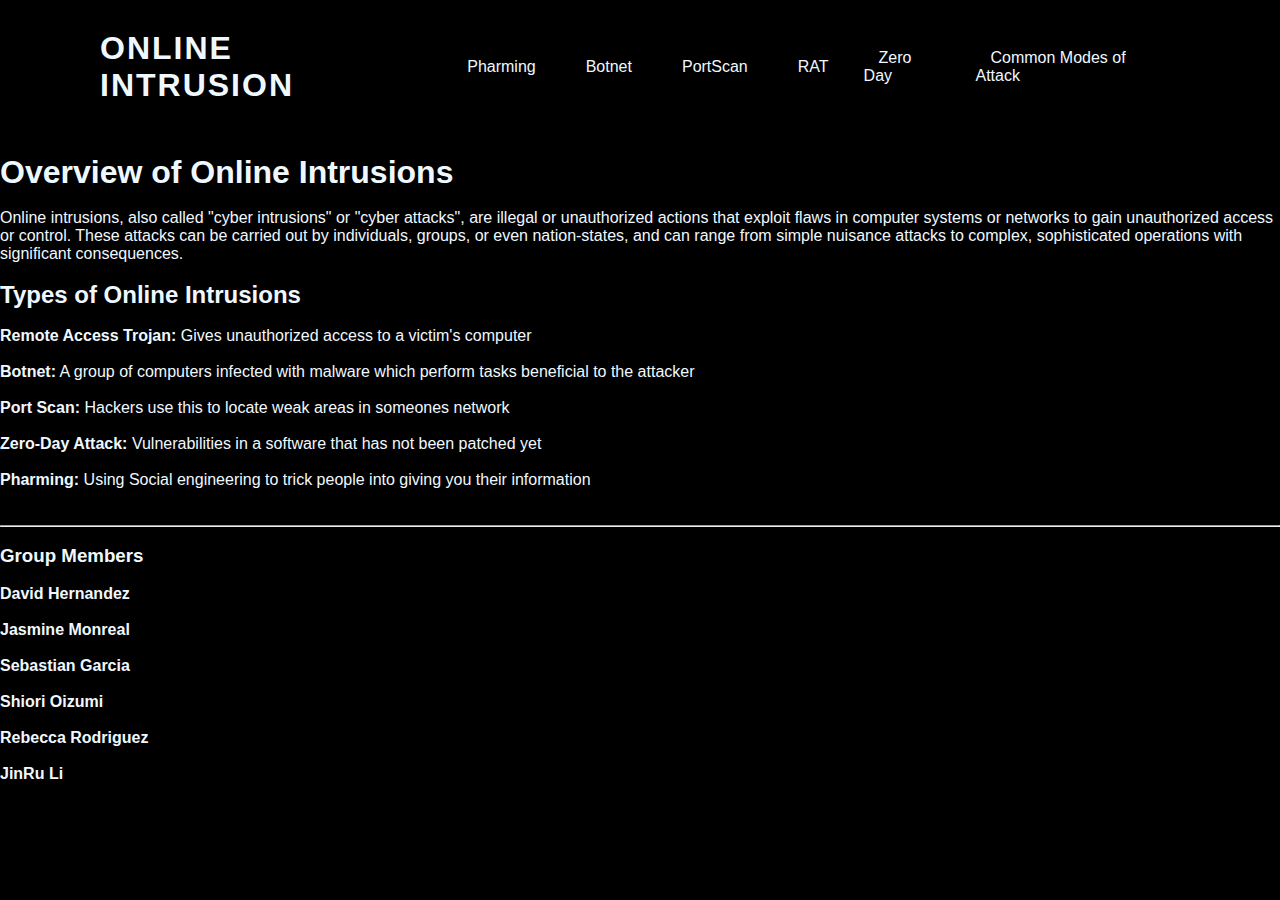
<file: Group 5/index.html>
<!DOCTYPE html>
<html lang="en">
    
<!--
    The universal format for webpages, as well as the favicon and style sheet 
-->
<html>
<head>
    <meta charset="UTF-8">
    <meta name="author" content="David Hernandez">
    <meta name="description" content="Online Intrusion-Group 5">
    <meta name="viewport" content=""with=device-width, initial-scale="1.0">
    <title>Online Intrusion</title>
    <link rel="icon" href="Images/Hacker.png" type="image/x-icon">
    <link rel="stylesheet" href="style.css">
    
</head>

<body>
    <header>
        <a href="#" class="title">Online Intrusion</a>
        <ul>
            <li><a href="Pharming.html">Pharming</a></li>
            <li><a href="botnet.html">Botnet</a></li>
            <li><a href="PortScan.html">PortScan</a></li>
            <li><a href="RAT.html"><abbr title="Remote Access Trojan" >RAT</abbr></a> </li>
            <li><a href="ZeroDay.html">Zero Day</a></li>
            <li><a href="CommonModes.html">Common Modes of Attack</a></li>
        </ul>

    </header>
    <section>
        <!--<img src="Images/25336.jpg" alt="Matrix" id="Matrix"> !-->
    </section>
    <canvas id="Matrix"></canvas>
    <!--<script src="./index.js"></script> !-->
    <h1>Overview of Online Intrusions</h1>
    <br>
    <p>Online intrusions, also called "cyber intrusions" or "cyber attacks", are illegal or unauthorized actions that exploit flaws in computer systems or networks to gain unauthorized access or control. These attacks can be carried out by individuals, groups, or even nation-states, and can range from simple nuisance attacks to complex, sophisticated operations with significant consequences.</p>
    <br>
    <h2>Types of Online Intrusions</h2>
    <br>
        <ul><b>Remote Access Trojan:</b> Gives unauthorized access to a victim's computer </ul>
        <br>
        <ul><b>Botnet:</b> A group of computers infected with malware which perform tasks beneficial to the attacker  </ul>
        <br>
        <ul><b>Port Scan:</b> Hackers use this to locate weak areas in someones network </ul>
        <br>
        <ul><b>Zero-Day Attack:</b> Vulnerabilities in a software that has not been patched yet </ul>
        <br>
        <ul><b>Pharming:</b> Using Social engineering to trick people into giving you their information</ul>
<br><br><hr><br>
        <h3>Group Members</h3>
        <br>
        <ul><b>David Hernandez</b></ul>
        <br>
        <ul><b>Jasmine Monreal</b></ul>
        <br>
        <ul><b>Sebastian Garcia</b></ul>
        <br>
        <ul><b>Shiori Oizumi</b></ul>
        <br>
        <ul><b>Rebecca Rodriguez</b></ul>
        <br>
        <ul><b>JinRu Li</b></ul>


        
    
    
</body>
</html>
</file>
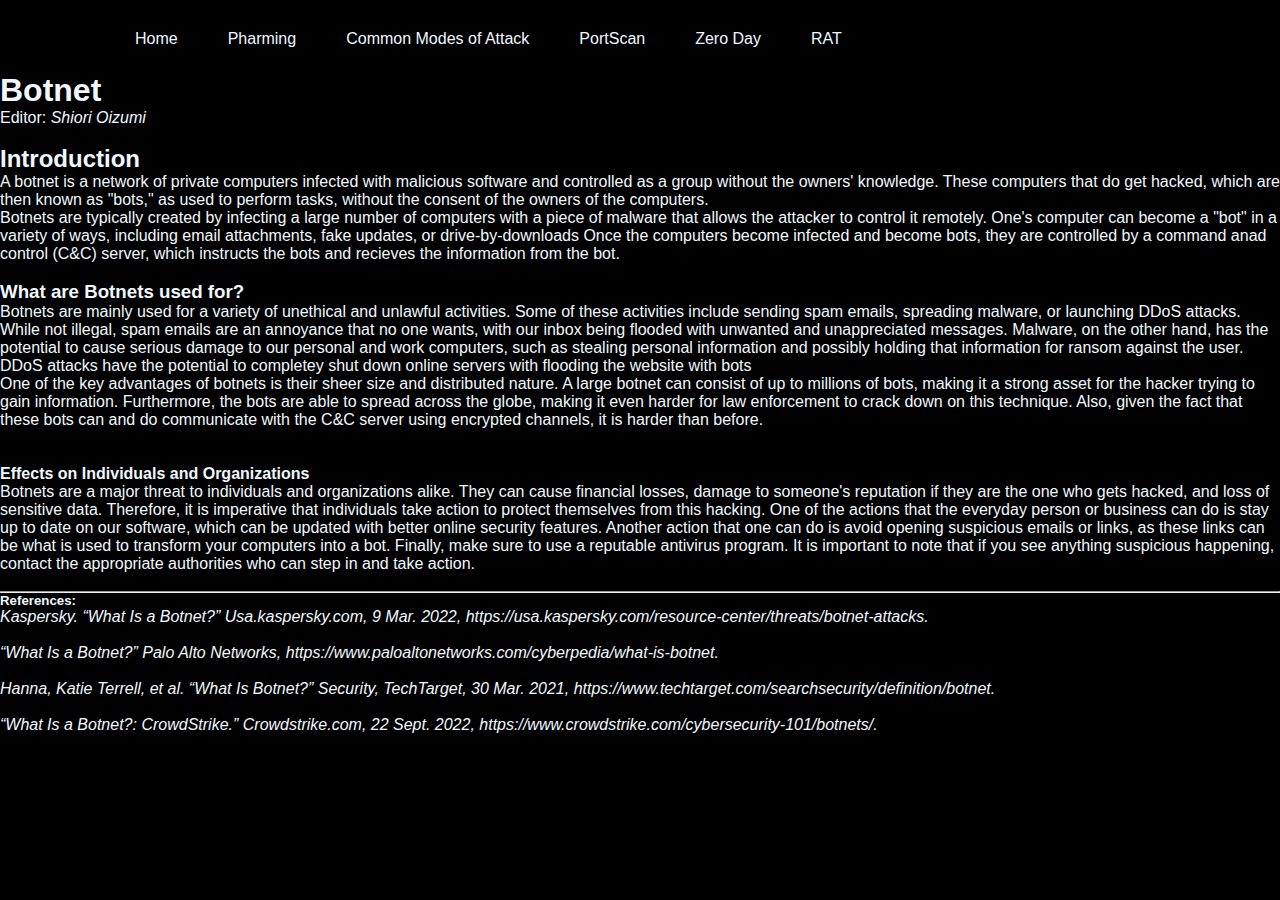
<file: Group 5/botnet.html>
<!DOCTYPE html>
<html lang="en">
    

<head>
    <meta charset="UTF-8">
    <meta name="author" content="David Hernandez">
    <meta name="description" content="Online Intrusion-Group 5">
    <title>Online Intrusion</title>
    <link rel="icon" href="Images/Hacker.png" type="image/x-icon">
    <link rel="stylesheet" href="style.css">
    
</head>

<header>
    
    <ul>
        <li><a href="index.html">Home</a> </li>
            <li><a href="Pharming.html">Pharming</a></li>
            <li><a href="CommonModes.html">Common Modes of Attack</a></li>
            <li><a href="PortScan.html">PortScan</a></li> 
            <li><a href="ZeroDay.html">Zero Day</a></li>
            <li><a href="RAT.html">RAT</a></li>
    </ul>

</header>
<body>
    <br>
    <br>
    <br>
    <br>
    <h1>Botnet</h1>
    
    <BYLINE>Editor:<em> Shiori Oizumi</em></BYLINE>
    <br>
    <br>
    <h2>Introduction</h2>
    <p>A botnet is a network of private computers infected with malicious software and controlled as a group without the owners' knowledge.
        These computers that do get hacked, which are then known as "bots," as used to perform tasks, without the consent of the owners of
        the computers.</p>
    <p>Botnets are typically created by infecting a large number of computers with a piece of malware that allows the attacker to control
        it remotely. One's computer can become a "bot" in a variety of ways, including email attachments, fake updates, or drive-by-downloads
        Once the computers become infected and become bots, they are controlled by a command anad control (C&C) server, which instructs the bots
        and recieves the information from the bot.</p>
<br>
<h3>What are Botnets used for?</h3>
<p>Botnets are mainly used for a variety of unethical and unlawful activities. Some of these activities include sending spam emails,
    spreading malware, or launching DDoS attacks. While not illegal, spam emails are an annoyance that no one wants, with our inbox
    being flooded with unwanted and unappreciated messages. Malware, on the other hand, has the potential to cause serious damage to
    our personal and work computers, such as stealing personal information and possibly holding that information for ransom against
    the user. DDoS attacks have the potential to completey shut down online servers with flooding the website with bots</p>
<p>One of the key advantages of botnets is their sheer size and distributed nature. A large botnet can consist of up to millions of
     bots, making it a strong asset for the hacker trying to gain information. Furthermore, the bots are able to spread across the
     globe, making it even harder for law enforcement to crack down on this technique. Also, given the fact that these bots can and
     do communicate with the C&C server using encrypted channels, it is harder than before.</p>
<br>
<br>
        <h4>Effects on Individuals and Organizations</h4>
        <p>Botnets are a major threat to individuals and organizations alike. They can cause financial losses, damage to someone's
            reputation if they are the one who gets hacked, and loss of sensitive data. Therefore, it is imperative that individuals
            take action to protect themselves from this hacking. One of the actions that the everyday person or business can do is stay
            up to date on our software, which can be updated with better online security features. Another action that one can do is avoid
            opening suspicious emails or links, as these links can be what is used to transform your computers into a bot. Finally, make sure
            to use a reputable antivirus program. It is important to note that if you see anything suspicious happening, contact the appropriate
            authorities who can step in and take action.</p>
<br>
<hr>
<section id="Links" style="color:blue;">
            <h5>References:</h5>
            <ul> <cite> <a href="https://usa.kaspersky.com/resource-center/threats/botnet-attacks">Kaspersky. “What Is a Botnet?” Usa.kaspersky.com, 9 Mar. 2022, https://usa.kaspersky.com/resource-center/threats/botnet-attacks. </a> </cite>
                <br>
                <br>
                <cite><a href="https://www.paloaltonetworks.com/cyberpedia/what-is-botnet">“What Is a Botnet?” Palo Alto Networks, https://www.paloaltonetworks.com/cyberpedia/what-is-botnet. </a></cite>
                <br>
                <br>
                <cite><a href="https://www.techtarget.com/searchsecurity/definition/botnet">Hanna, Katie Terrell, et al. “What Is Botnet?” Security, TechTarget, 30 Mar. 2021, https://www.techtarget.com/searchsecurity/definition/botnet. </a></cite>
                <br>
                <br>
                <cite><a href="https://www.crowdstrike.com/cybersecurity-101/botnets/">“What Is a Botnet?: CrowdStrike.” Crowdstrike.com, 22 Sept. 2022, https://www.crowdstrike.com/cybersecurity-101/botnets/.  </a></cite>
                </ul></section>
</body>
</file>
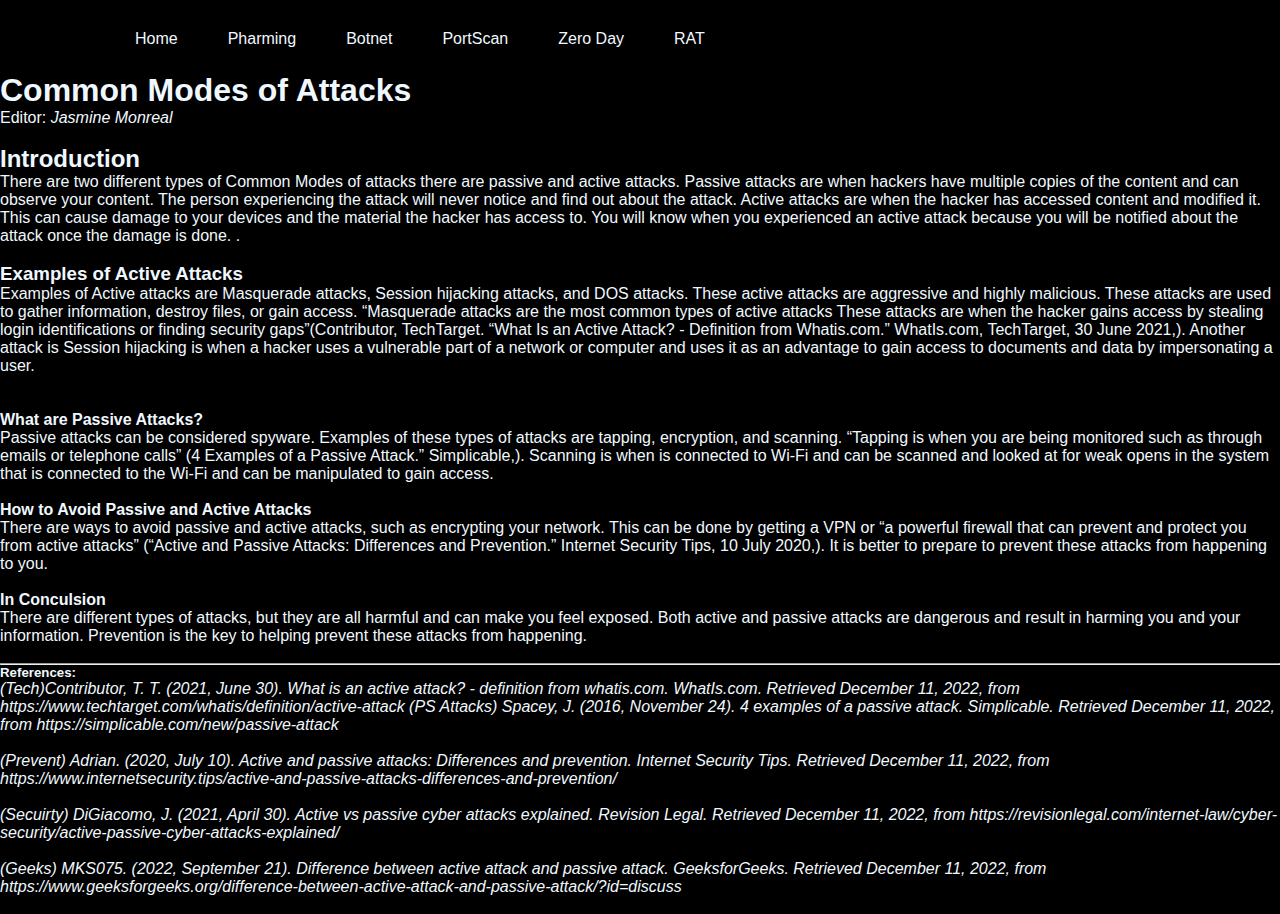
<file: Group 5/CommonModes.html>
<!DOCTYPE html>
<html lang="en">
    <head>
        <meta charset="UTF-8">
        <meta name="author" content="David Hernandez">
        <meta name="description" content="Online Intrusion-Group 5">
        <title>Online Intrusion</title>
        <link rel="icon" href="Images/Hacker.png" type="image/x-icon">
        <link rel="stylesheet" href="style.css">
        
    </head>
    <header id="title">
        <ul>
            <li><a href="index.html">Home</a> </li>
            <li><a href="Pharming.html">Pharming</a></li>
            <li><a href="botnet.html">Botnet</a></li>
            <li><a href="PortScan.html">PortScan</a></li> 
            <li><a href="ZeroDay.html">Zero Day</a></li>
            <li><a href="RAT.html">RAT</a></li>
        </ul>

    </header>
    <br>
    <br>
    <br>
<body>
    <br>
    <h1 class="DEVTITLE">Common Modes of Attacks</h1>
    <BYLINE>Editor:<em> Jasmine Monreal</em></BYLINE>
    <br>
    <br>
    <h2>Introduction</h1>
    <p>There are two different types of Common Modes of attacks there are passive and active attacks.
Passive attacks are when hackers have multiple copies of the content and can observe your content. The person experiencing the attack will never notice and find out about the attack. Active attacks are when the hacker has accessed content and modified it. This can cause damage to your devices and the material the hacker has access to. You will know when you experienced an active attack because you will be notified about the attack once the damage is done.
.</p>
<br>
<h3>Examples of Active Attacks</h3>
<p> Examples of Active attacks are Masquerade attacks, Session hijacking attacks, and DOS attacks. These active attacks are aggressive and highly malicious. These attacks are used to gather information, destroy files, or gain access. “Masquerade attacks are the most common types of active attacks These attacks are when the hacker gains access by stealing login identifications or finding security gaps”(Contributor, TechTarget. “What Is an Active Attack? - Definition from Whatis.com.” WhatIs.com, TechTarget, 30 June 2021,). Another attack is Session hijacking is when a hacker uses a vulnerable part of a network or computer and uses it as an advantage to gain access to documents and data by impersonating a user. 
</p>
<br>
<br>
        <h4>What are Passive Attacks? </h2>
        <p>Passive attacks can be considered spyware. Examples of these types of attacks are tapping, encryption, and scanning. “Tapping is when you are being monitored such as through emails or telephone calls” (4 Examples of a Passive Attack.” Simplicable,). Scanning is when is connected to Wi-Fi and can be scanned and looked at for weak opens in the system that is connected to the Wi-Fi and can be manipulated to gain access. </p>
<br>
<h4>How to Avoid Passive and Active Attacks</h4>
<p>There are ways to avoid passive and active attacks, such as encrypting your network. This can be done by getting a VPN or “a powerful firewall that can prevent and protect you from active attacks” (“Active and Passive Attacks: Differences and Prevention.” Internet Security Tips, 10 July 2020,). It is better to prepare to prevent these attacks from happening to you.  </p>
<br>
<h4>In Conculsion</h4> 
<p>There are different types of attacks, but they are all harmful and can make you feel exposed. Both active and passive attacks are dangerous and result in harming you and your information. Prevention is the key to helping prevent these attacks from happening. </p>


<br>
<hr>
<section id="Links" style="color:blue;">
            <h5>References:</h4>
            <ul> <cite> <a href="https://www.techtarget.com/whatis/definition/active-attack">(Tech)Contributor, T. T. (2021, June 30). What is an active attack? - definition from whatis.com. WhatIs.com. Retrieved December 11, 2022, from https://www.techtarget.com/whatis/definition/active-attack </a></cite>
                <cite><a href="https://simplicable.com/new/passive-attack">(PS Attacks) Spacey, J. (2016, November 24). 4 examples of a passive attack. Simplicable. Retrieved December 11, 2022, from https://simplicable.com/new/passive-attack  </a></cite>
                <br>
                <br>
                <cite><a href="https://www.internetsecurity.tips/active-and-passive-attacks-differences-and-prevention/">(Prevent) Adrian. (2020, July 10). Active and passive attacks: Differences and prevention. Internet Security Tips. Retrieved December 11, 2022, from https://www.internetsecurity.tips/active-and-passive-attacks-differences-and-prevention/ </a></cite>
                <br>
                <br>
                <cite><a href="https://revisionlegal.com/internet-law/cyber-security/active-passive-cyber-attacks-explained/">(Secuirty) DiGiacomo, J. (2021, April 30). Active vs passive cyber attacks explained. Revision Legal. Retrieved December 11, 2022, from https://revisionlegal.com/internet-law/cyber-security/active-passive-cyber-attacks-explained/ </a></cite>
                <br>
                <br>
                <cite><a href=" https://www.geeksforgeeks.org/difference-between-active-attack-and-passive-attack/?id=discuss ">(Geeks) MKS075. (2022, September 21). Difference between active attack and passive attack. GeeksforGeeks. Retrieved December 11, 2022, from https://www.geeksforgeeks.org/difference-between-active-attack-and-passive-attack/?id=discuss 
			</cite>
			<br>
                <br>
                <cite><a href="https://techspirited.com/types-of-computer-attacks" Mlblevins, T. S. (2011, June 13). Watch out for these types of computer attacks: They can create havoc. Tech Spirited. Retrieved December 11, 2022, from https://techspirited.com/types-of-computer-attacks </cite>
 </ul></section>
        
        <!--<br><hr>
    <footer>
    <p>Created by Jasmine Monreal</p>
</footer> -->   
</body>
</file>
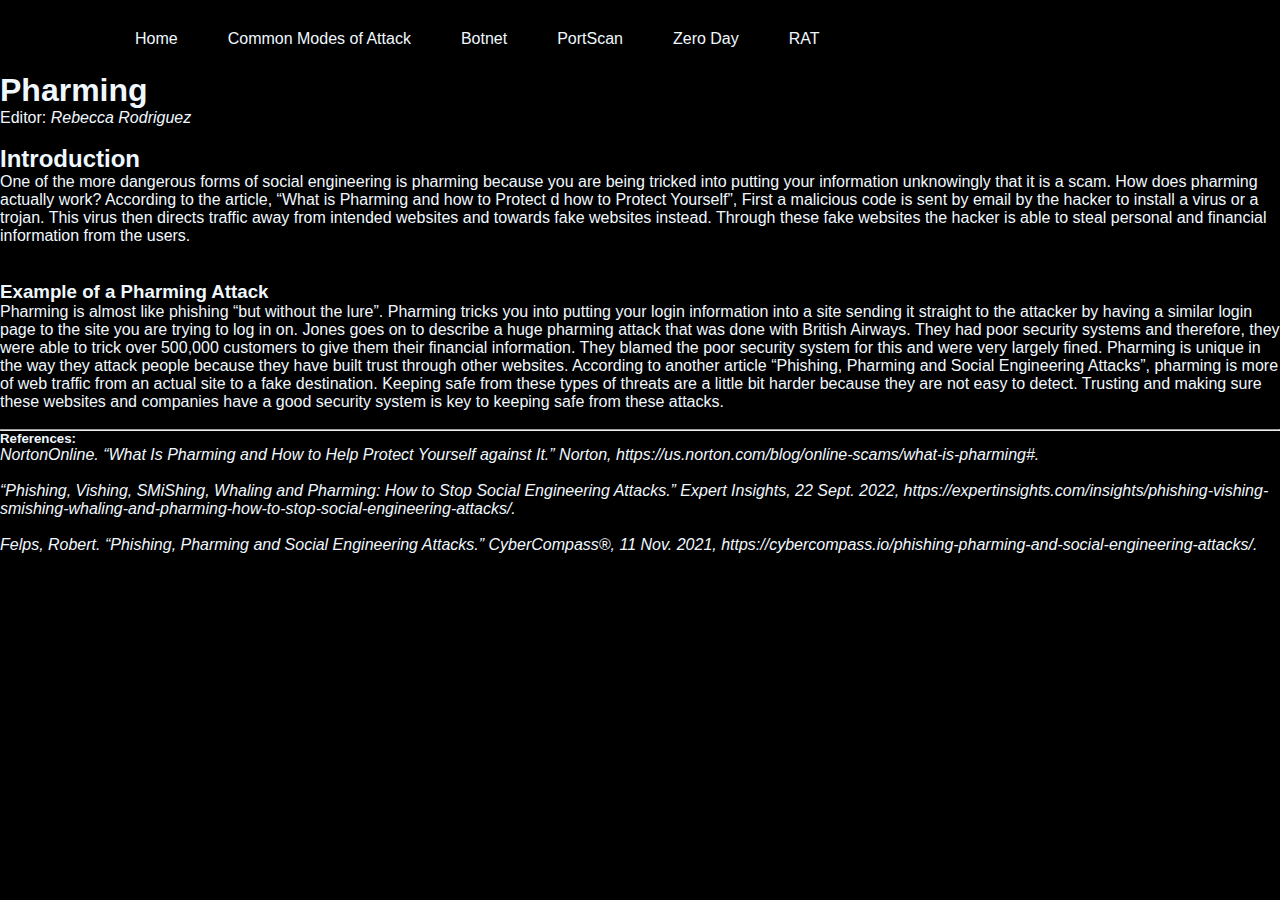
<file: Group 5/Pharming.html>
<!DOCTYPE html>
<html lang="en">
    

<head>
    <meta charset="UTF-8">
    <meta name="author" content="David Hernandez">
    <meta name="description" content="Online Intrusion-Group 5">
    <title>Online Intrusion</title>
    <link rel="icon" href="Images/Hacker.png" type="image/x-icon">
    <link rel="stylesheet" href="style.css">
    
</head>
<header>
    
    <ul>
        <li><a href="index.html">Home</a> </li>
            <li><a href="CommonModes.html">Common Modes of Attack</a></li>
            <li><a href="botnet.html">Botnet</a></li>
            <li><a href="PortScan.html">PortScan</a></li> 
            <li><a href="ZeroDay.html">Zero Day</a></li>
            <li><a href="RAT.html">RAT</a></li>
    </ul>

</header>
<body>
	<br>
    <br>
    <br>
    <br>
    <h1>Pharming</h1>
    
    <BYLINE>Editor:<em> Rebecca Rodriguez</em></BYLINE>
    <br>
    <br>
    
<h2>Introduction</h2>
<p>One of the more dangerous forms of social engineering is pharming because you are being tricked into putting your 
	information unknowingly that it is a scam. How does pharming actually work? According to the article, “What 
	is Pharming and how to Protect d how to Protect Yourself”, First a malicious code is sent by email by the 
	hacker to install a virus or a trojan. This virus then directs traffic away from intended websites and towards 
	fake websites instead. Through these fake websites the hacker is able to steal personal and financial information 
	from the users. </p>
    <br>
    <br>
    <h3>Example of a Pharming Attack</h3>
    <p>Pharming is almost like phishing “but without the lure”. Pharming tricks you into putting 
	your login information into a site sending it straight to the attacker by having a similar login page to the site 
	you are trying to log in on. Jones goes on to describe a huge pharming attack that was done with British Airways. 
	They had poor security systems and therefore, they were able to trick over 500,000 customers to give them their 
	financial information. They blamed the poor security system for this and were very largely fined. Pharming is unique 
	in the way they attack people because they have built trust through other websites. According to another article 
	“Phishing, Pharming and Social Engineering Attacks”, pharming is more of web traffic from an actual site to a fake 
	destination. Keeping safe from these types of threats are a little bit harder because they are not easy to detect. 
	Trusting and making sure these websites and companies have a good security system is key to keeping safe from these attacks.</p> 
    <br>
    
    <hr>
       
    <section id="Links" style="color:blue;">
        <h5>References:</h4>
        <ul> <cite> <a href="https://us.norton.com/blog/online-scams/what-is-pharming#:~:text=How%20to%20protect%20yourself%20against%20pharming%201%20Ensure,service%20that%20has%20reputable%20DNS%20servers%20More%20items">NortonOnline. “What Is Pharming and How to Help Protect Yourself against It.” Norton, https://us.norton.com/blog/online-scams/what-is-pharming#.  </a> </cite>
            <br>
            <br>
            <cite><a href="https://expertinsights.com/insights/phishing-vishing-smishing-whaling-and-pharming-how-to-stop-social-engineering-attacks/">“Phishing, Vishing, SMiShing, Whaling and Pharming: How to Stop Social Engineering Attacks.” Expert Insights, 22 Sept. 2022, https://expertinsights.com/insights/phishing-vishing-smishing-whaling-and-pharming-how-to-stop-social-engineering-attacks/.  </a></cite>
            <br>
            <br>
            <cite><a href="https://cybercompass.io/phishing-pharming-and-social-engineering-attacks/">Felps, Robert. “Phishing, Pharming and Social Engineering Attacks.” CyberCompass®, 11 Nov. 2021, https://cybercompass.io/phishing-pharming-and-social-engineering-attacks/.  </a></cite>
            </ul></section>

</body>
</file>
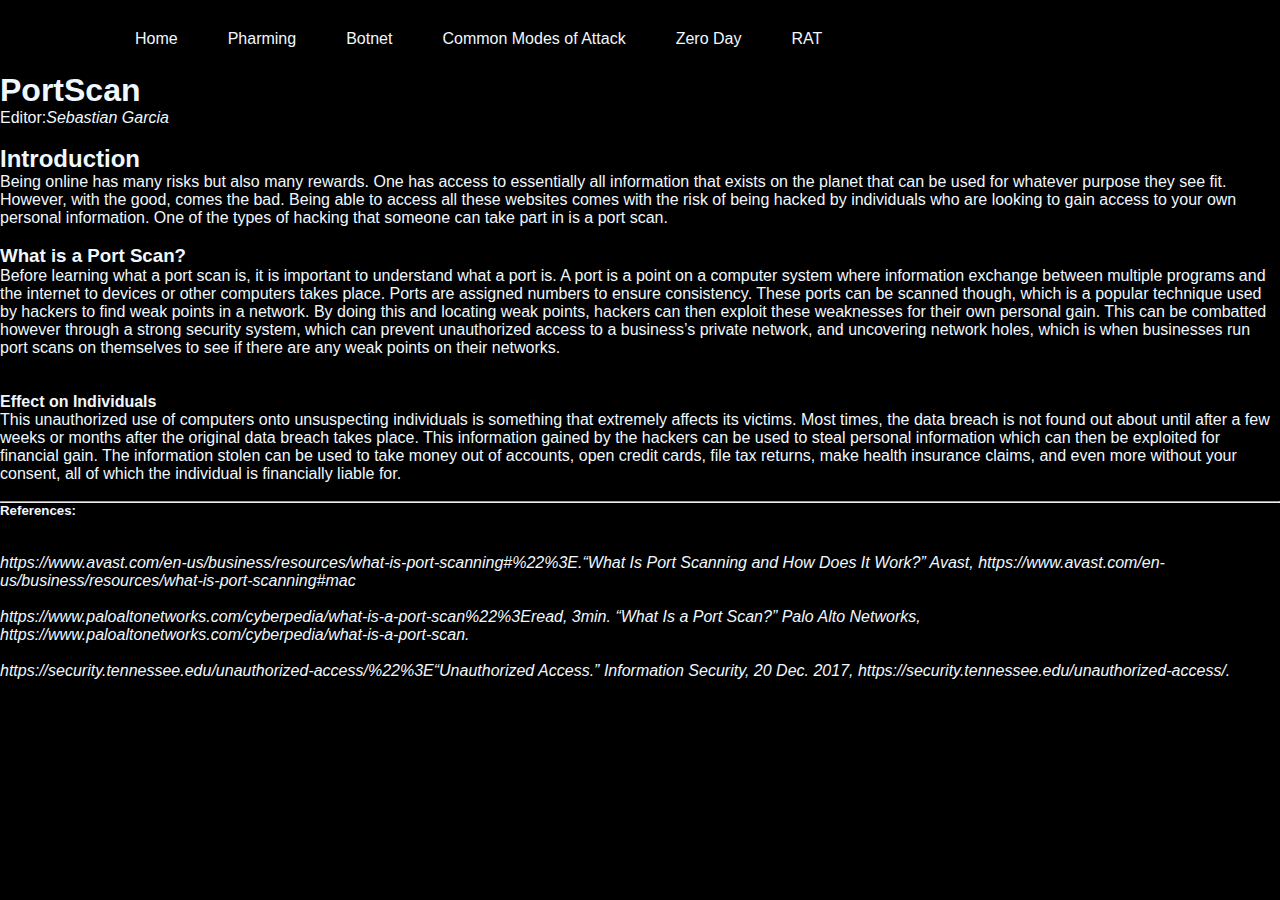
<file: Group 5/PortScan.html>
<!DOCTYPE html>
<html lang="en">
    

<head>
    <meta charset="UTF-8">
    <meta name="author" content="David Hernandez">
    <meta name="description" content="Online Intrusion-Group 5">
    <title>Online Intrusion</title>
    <link rel="icon" href="Images/Hacker.png" type="image/x-icon">
    <link rel="stylesheet" href="style.css">
    
</head>

<header>
    
    <ul>
        <li><a href="index.html">Home</a> </li>
            <li><a href="Pharming.html">Pharming</a></li>
            <li><a href="botnet.html">Botnet</a></li>
            <li><a href="CommonModes.html">Common Modes of Attack</a></li> 
            <li><a href="ZeroDay.html">Zero Day</a></li>
            <li><a href="RAT.html">RAT</a></li>
    </ul>

</header>
<body>
	<br>
    <br>
    <br>
    <br>
    <h1>PortScan</h1>
    
    <BYLINE>Editor:<em>Sebastian Garcia</em></BYLINE>
    <br>
    <br>

    <h2>Introduction</h2>
    <p>Being online has many risks but also many rewards. One has access to essentially all information that exists on the planet that
        can be used for whatever purpose they see fit. However, with the good, comes the bad. Being able to access all these websites
        comes with the risk of being hacked by individuals who are looking to gain access to your own personal information. One of the
        types of hacking that someone can take part in is a port scan.</p>
<br>
<h3>What is a Port Scan?</h3>
<p> Before  learning  what  a  port  scan  is,  it  is  important  to  understand  what  a  port  is.  A  port  is  a  point  on  a 
    computer system where information exchange between multiple programs and the internet to devices or 
    other computers takes place. Ports are assigned numbers to ensure consistency. These 
    ports  can  be  scanned  though,  which  is  a  popular  technique  used  by  hackers  to  find  weak  points  in  a 
    network. By doing this and locating weak points, hackers can then exploit these weaknesses for their own 
    personal  gain.  This  can  be  combatted  however  through  a  strong  security  system,  which  can  prevent 
    unauthorized  access  to  a  business’s  private  network,  and  uncovering  network  holes,  which  is  when 
    businesses run port scans on themselves to see if there are any weak points on their networks.</p>
<br>
<br>
        <h4>Effect on Individuals</h4>
        <p>This unauthorized use of computers onto unsuspecting individuals is something that extremely affects its victims. Most times,
            the data breach is not found out about until after a few weeks or months after the original data breach takes place. This
            information gained by the hackers can be used to steal personal information which can then be exploited for financial gain.
            The information stolen can be used to take money out of accounts, open credit cards, file tax returns, make health insurance
            claims, and even more without your consent, all of which the individual is financially liable for.</p>
<br>
<hr>
<section id="Links" style="color:blue;">
            <h5>References:</h5>
            <ul>  
<br>
                <br>
                <cite><a href="https://www.fortinet.com/resources/cyberglossary/what-is-port-scan#:~:text=What%20is%20a%20Port%20Scan%3F%20A%20port%20scan,out%20whether%20they%20are%20receiving%20or%20sending%20data.">https://www.avast.com/en-us/business/resources/what-is-port-scanning#%22%3E.“What Is Port Scanning and How Does It Work?” Avast, https://www.avast.com/en-us/business/resources/what-is-port-scanning#mac</a></cite>
                <br>
                <br>
                <cite><a href="https://www.paloaltonetworks.com/cyberpedia/what-is-a-port-scan">https://www.paloaltonetworks.com/cyberpedia/what-is-a-port-scan%22%3Eread, 3min. “What Is a Port Scan?” Palo Alto Networks, https://www.paloaltonetworks.com/cyberpedia/what-is-a-port-scan.</a></cite>
                <br>
                <br>
                <cite><a href="https://security.tennessee.edu/unauthorized-access/">https://security.tennessee.edu/unauthorized-access/%22%3E“Unauthorized Access.” Information Security, 20 Dec. 2017, https://security.tennessee.edu/unauthorized-access/.</a></cite>
                </ul></section>

</body>
</file>
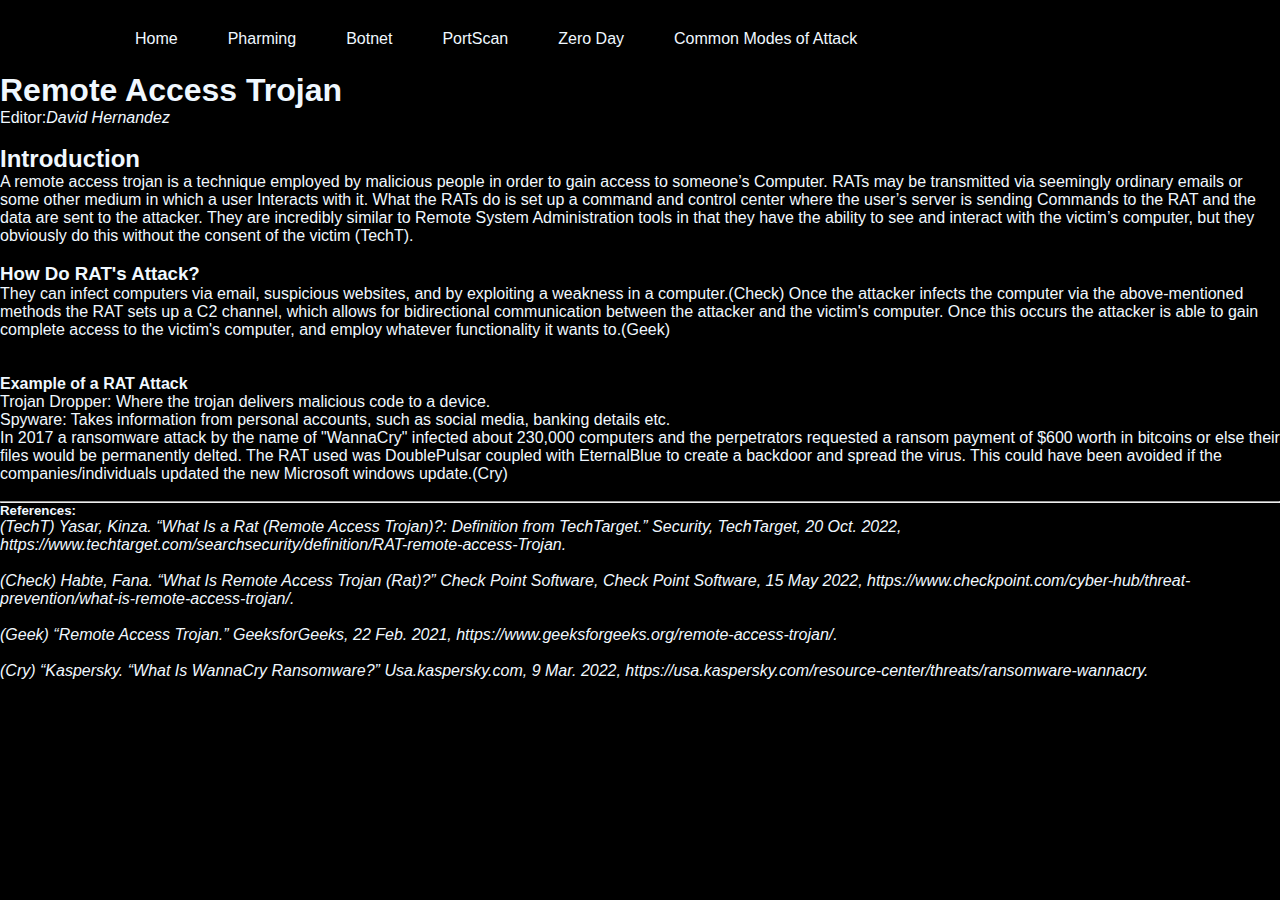
<file: Group 5/RAT.html>
<!DOCTYPE html>
<html lang="en">
    

<head>
    <meta charset="UTF-8">
    <meta name="author" content="David Hernandez">
    <meta name="description" content="Online Intrusion-Group 5">
    <title>Online Intrusion</title>
    <link rel="icon" href="Images/Hacker.png" type="image/x-icon">
    <link rel="stylesheet" href="style.css">
    
</head>
<!--<body><nav id="RATBACK">
        <a href="index.html"><b><em> Back </em></b></a>
    </nav> !-->
    <header id="title">
        <ul>
            <li><a href="index.html">Home</a> </li>
            <li><a href="Pharming.html">Pharming</a></li>
            <li><a href="botnet.html">Botnet</a></li>
            <li><a href="PortScan.html">PortScan</a></li> 
            <li><a href="ZeroDay.html">Zero Day</a></li>
            <li><a href="CommonModes.html">Common Modes of Attack</a></li>
        </ul>

    </header>
    <br>
    <br>
    <br>
    <br>
    <h1 class="DEVTITLE">Remote Access Trojan</h1>
    <BYLINE>Editor:<em>David Hernandez</em></BYLINE>
    <br>
    <br>
    <h2>Introduction</h1>
    <p>A remote access trojan is a technique employed by malicious people in order to gain access to someone’s 
        Computer. RATs may be transmitted via seemingly ordinary emails or some other medium in which a user
        Interacts with it. What the RATs do is set up a command and control center where the user’s server is sending
        Commands to the RAT and the data are sent to the attacker. They are incredibly similar to  Remote System 
        Administration tools in that they have the ability to see and interact with the victim’s computer, but they 
        obviously do this without the consent of the victim (TechT).</p>
<br>
<h3>How Do RAT's Attack?</h3>
<p> They can infect computers via email, suspicious websites, and by exploiting a weakness in a computer.(Check) Once the attacker infects the computer via the above-mentioned methods the RAT sets up a C2 channel, which allows for bidirectional communication between the attacker and the victim's computer. Once this occurs the attacker is able to gain complete access to the victim's computer, and employ whatever functionality it wants to.(Geek)
    
</p>
<br>
<br>
        <h4>Example of a RAT Attack</h2>
        <p>Trojan Dropper: Where the trojan delivers malicious code to a device.</p>
        <p>Spyware: Takes information from personal accounts, such as social media, banking details etc. </p>
        <p>In 2017 a ransomware attack by the name of "WannaCry" infected about 230,000 computers and the perpetrators requested a ransom payment of $600 worth in bitcoins or else their files would be permanently delted. The RAT used was DoublePulsar coupled with EternalBlue to create a backdoor and spread the virus. This could have been avoided if the companies/individuals updated the new Microsoft windows update.(Cry)   </p>
<br>
<hr>
<section id="Links" style="color:blue;">
            <h5>References:</h4>
            <ul> <cite> <a href="https://www.techtarget.com/searchsecurity/definition/RAT-remote-access-Trojan">(TechT) Yasar, Kinza. “What Is a Rat (Remote Access Trojan)?: Definition from TechTarget.” Security, TechTarget, 20 Oct. 2022, https://www.techtarget.com/searchsecurity/definition/RAT-remote-access-Trojan. </a> </cite>
                <br>
                <br>
                <cite><a href="https://www.checkpoint.com/cyber-hub/threat-prevention/what-is-remote-access-trojan/">(Check) Habte, Fana. “What Is Remote Access Trojan (Rat)?” Check Point Software, Check Point Software, 15 May 2022, https://www.checkpoint.com/cyber-hub/threat-prevention/what-is-remote-access-trojan/. </a></cite>
                <br>
                <br>
                <cite><a href="https://www.geeksforgeeks.org/remote-access-trojan/">(Geek) “Remote Access Trojan.” GeeksforGeeks, 22 Feb. 2021, https://www.geeksforgeeks.org/remote-access-trojan/. </a></cite>
                <br>
                <br>
                <cite><a href="https://usa.kaspersky.com/resource-center/threats/ransomware-wannacry">(Cry) “Kaspersky. “What Is WannaCry Ransomware?” Usa.kaspersky.com, 9 Mar. 2022, https://usa.kaspersky.com/resource-center/threats/ransomware-wannacry. </a></cite>
                </ul></section>
        
        <!--<br><hr>
    <footer>
    <p>Created by David Hernandez</p>
</footer> -->   
</body>
</file>
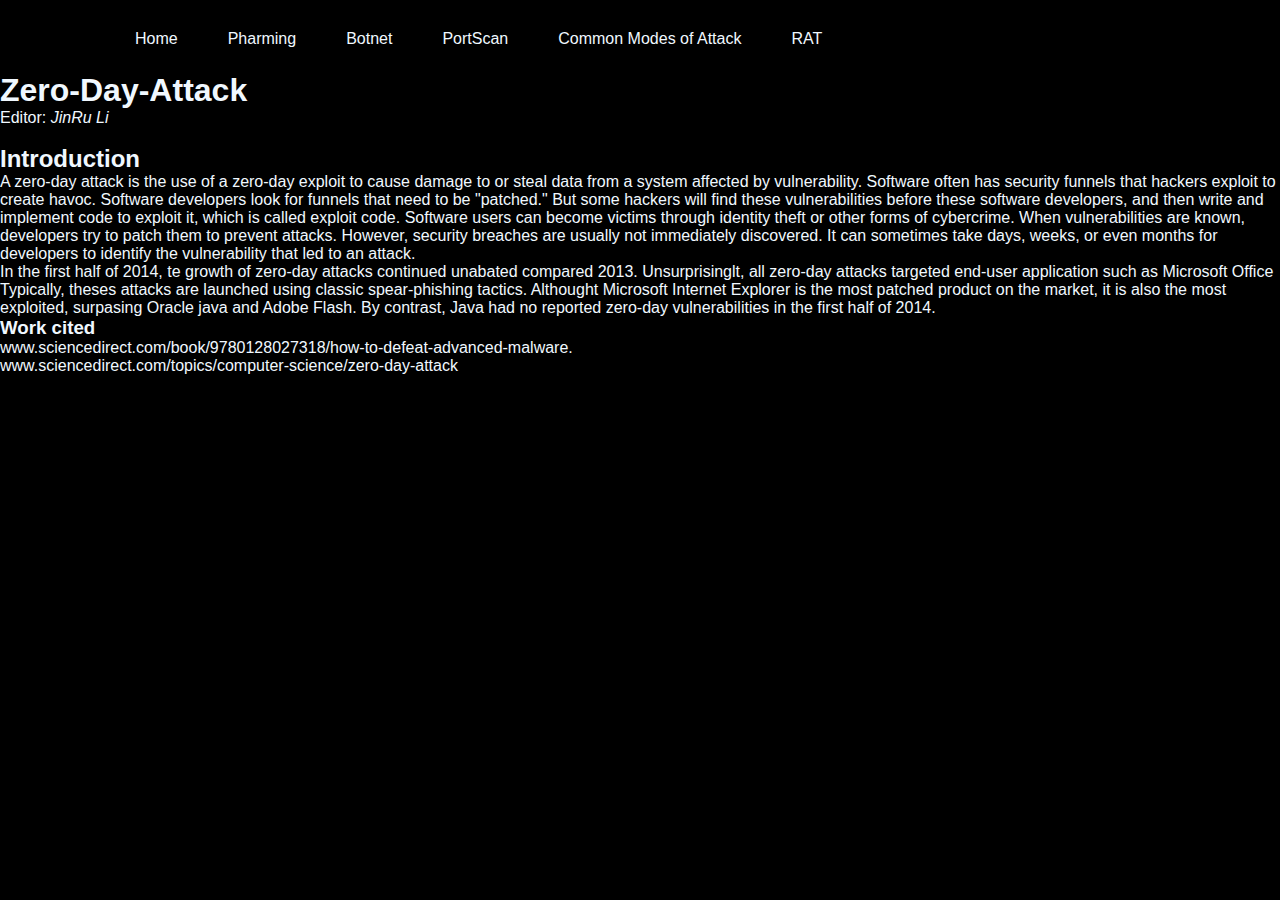
<file: Group 5/ZeroDay.html>
<!DOCTYPE html>
<html lang="en">
    

<head>
    <meta charset="UTF-8">
    <meta name="author" content="David Hernandez">
    <meta name="description" content="Online Intrusion-Group 5">
    <title>Online Intrusion</title>
    <link rel="icon" href="Images/Hacker.png" type="image/x-icon">
    <link rel="stylesheet" href="style.css">
    
</head>

<header>
    
    <ul>
        <li><a href="index.html">Home</a> </li>
            <li><a href="Pharming.html">Pharming</a></li>
            <li><a href="botnet.html">Botnet</a></li>
            <li><a href="PortScan.html">PortScan</a></li> 
            <li><a href="CommonModes.html">Common Modes of Attack</a></li>
            <li><a href="RAT.html">RAT</a></li>
    </ul>

</header>
<body>
	<br>
    <br>
    <br>
    <br>
    <h1>Zero-Day-Attack</h1>
    
    <BYLINE>Editor:<em> JinRu Li</em></BYLINE>
    <br>
    <br>
    
    <h2>Introduction</h1>
    <p>A zero-day attack is the use of a zero-day exploit to cause damage to or steal 
        data from a system affected by vulnerability. Software often has security 
        funnels that hackers exploit to create havoc. Software developers look for 
        funnels that need to be "patched." But some hackers will find these 
        vulnerabilities before these software developers, and then write and 
        implement code to exploit it, which is called exploit code. Software users can 
        become victims through identity theft or other forms of cybercrime. When 
        vulnerabilities are known, developers try to patch them to prevent attacks. 
        However, security breaches are usually not immediately discovered. It can 
        sometimes take days, weeks, or even months for developers to identify the 
        vulnerability that led to an attack.</p>

    <p>In the first half of 2014, te growth of zero-day attacks continued unabated 
       compared 2013. Unsurprisinglt, all zero-day attacks targeted end-user application
       such as Microsoft Office Typically, theses attacks are launched using classic 
       spear-phishing tactics. Althought Microsoft Internet Explorer is the most
       patched product on the market, it is also the most exploited, surpasing Oracle 
       java and Adobe Flash. By contrast, Java had no reported zero-day vulnerabilities 
       in the first half of 2014.</P>

    
     <h3>Work cited</h1>
     <p>www.sciencedirect.com/book/9780128027318/how-to-defeat-advanced-malware.</p> 
      <p>  www.sciencedirect.com/topics/computer-science/zero-day-attack </p>
    </body>
</file>
<file: Group 5/style.css>
*{
  margin: 0;
  padding: 0;
  box-sizing: border-box;
  font-family:'Gill Sans', 'Gill Sans MT', Calibri, 'Trebuchet MS', sans-serif;
  color: aliceblue;
  text-decoration: none;
  
}

header{
  position:absolute;
  top:0;
  left: 0;
  width:100%;
  padding: 30px 100px;
  display: flex;
  justify-content: space-between;
  align-items: center;

}

.title{
  font-weight: 700;
  font-size:xx-large;
  text-transform: uppercase;
  letter-spacing: 2px;
}

header ul{
  display: flex;
  justify-content: center;
  align-items: center;
}
header ul li{
  list-style: none;
  margin-left: 20px;
}
header ul li a{
  padding:6px 15px;
  border-radius: 20px;

}
header ul li a:hover{
  background: #fff;
  color: black;
  
}

html {
    background: black;
    height: 100%;
    overflow: hidden;
}
/*test */
body {
    margin: 0;
    padding: 0;
    height: 100%;
}
</file>
